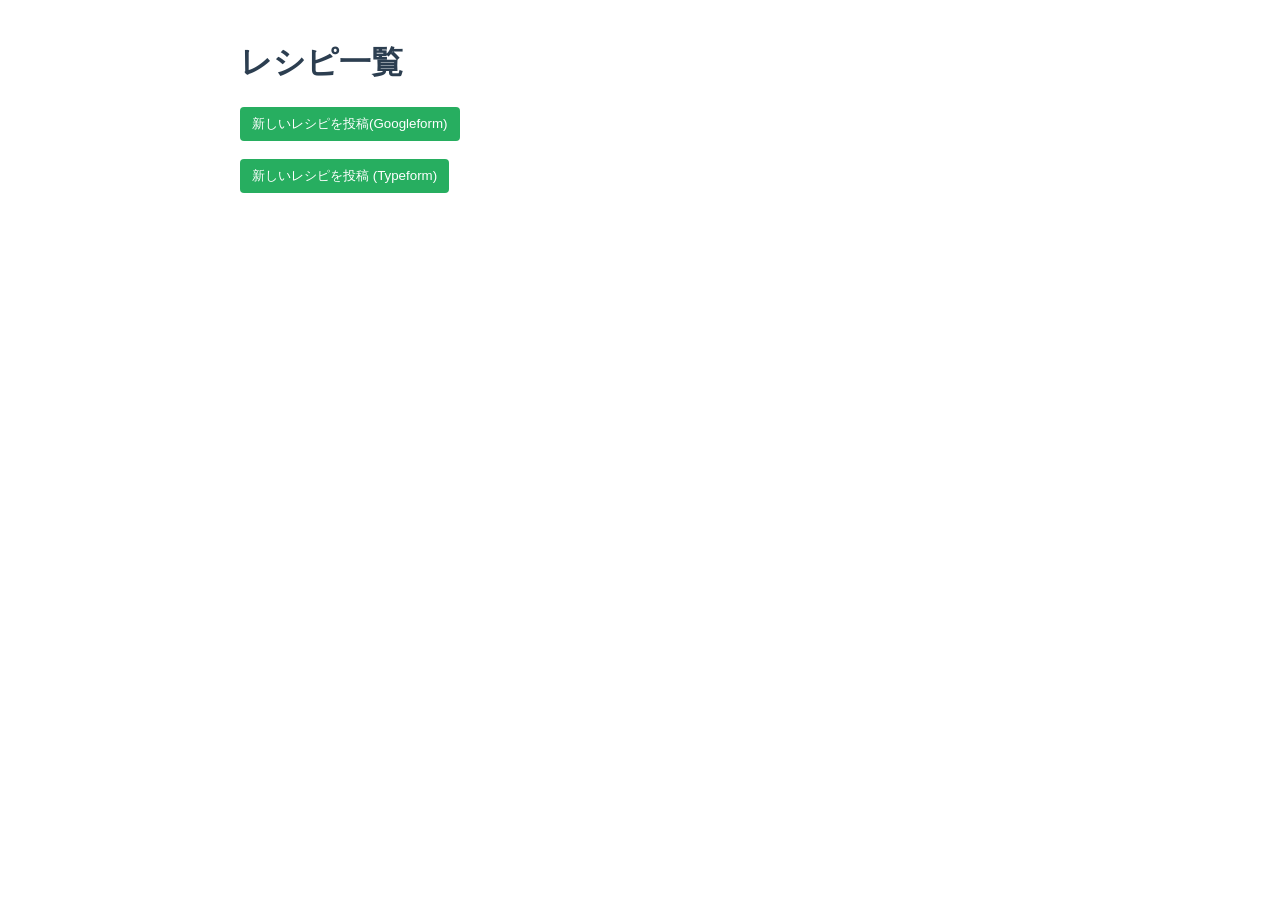
<file: index.html>
<!DOCTYPE html>
<html lang="ja">
<head>
  <meta charset="UTF-8">
  <title>レシピ一覧</title>
  <link rel="stylesheet" href="style.css">
</head>
<body>
  <h1>レシピ一覧</h1>

  <!-- レシピカードが入る場所 -->
  <div id="recipe-container"></div>
  
  <!-- 投稿用ボタン -->
  <button onclick="window.location.href='https://docs.google.com/forms/d/e/1FAIpQLScZyOh5oYldfP-pPoPHqu-SiugsGwr1mPMcMRbiY_bR_uCLnw/viewform'">
    新しいレシピを投稿(Googleform)
  </button>
<br><br>

<button onclick="window.location.href='https://form.typeform.com/to/g5whKCpY'">
  新しいレシピを投稿 (Typeform)
</button>

  <!-- CSV自動取得用スクリプト -->
  <script src="script.js"></script>
</body>
</html>
</file>
<file: style.css>
body {
  font-family: sans-serif;
  max-width: 800px;
  margin: 0 auto;
  padding: 20px;
}
h1, h2 {
  color: #2c3e50;
}
.recipe-card {
  border: 1px solid #ccc;
  border-radius: 8px;
  padding: 10px;
  margin-bottom: 20px;
}
.recipe-card img {
  max-width: 100%;
  border-radius: 4px;
}
button {
  background-color: #27ae60;
  color: white;
  border: none;
  padding: 8px 12px;
  border-radius: 4px;
  cursor: pointer;
}
button:hover {
  background-color: #2ecc71;
}
</file>
